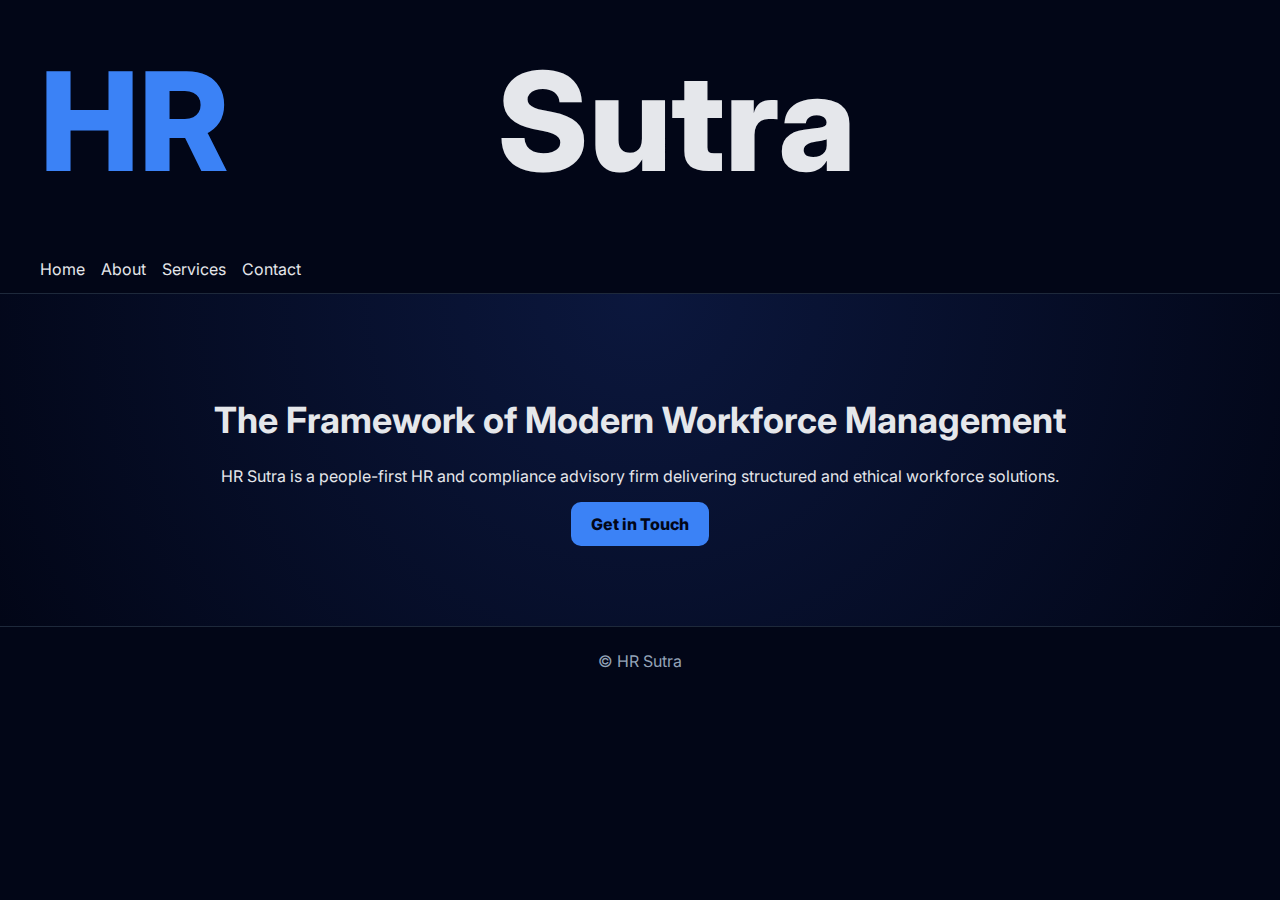
<file: index.html>
<!doctype html><html><head>
<meta name="viewport" content="width=device-width,initial-scale=1">
<link rel="stylesheet" href="assets/css/style.css">
<title>HR Sutra</title></head><body>
<header><nav>

<svg xmlns="http://www.w3.org/2000/svg" viewBox="0 0 420 80">
<text x="0" y="55" font-size="48" font-weight="800" fill="#3b82f6">HR</text>
<text x="160" y="55" font-size="48" font-weight="800" fill="#e5e7eb">Sutra</text>
</svg>

<a href="index.html">Home</a>
<a href="pages/about.html">About</a>
<a href="pages/services.html">Services</a>
<a href="pages/contact.html">Contact</a>
</nav></header>
<section class="hero">
<h1>The Framework of Modern Workforce Management</h1>
<p>HR Sutra is a people-first HR and compliance advisory firm delivering structured and ethical workforce solutions.</p>
<a class="btn" href="pages/contact.html">Get in Touch</a>
</section>
<footer>© HR Sutra</footer>
</body></html>
</file>
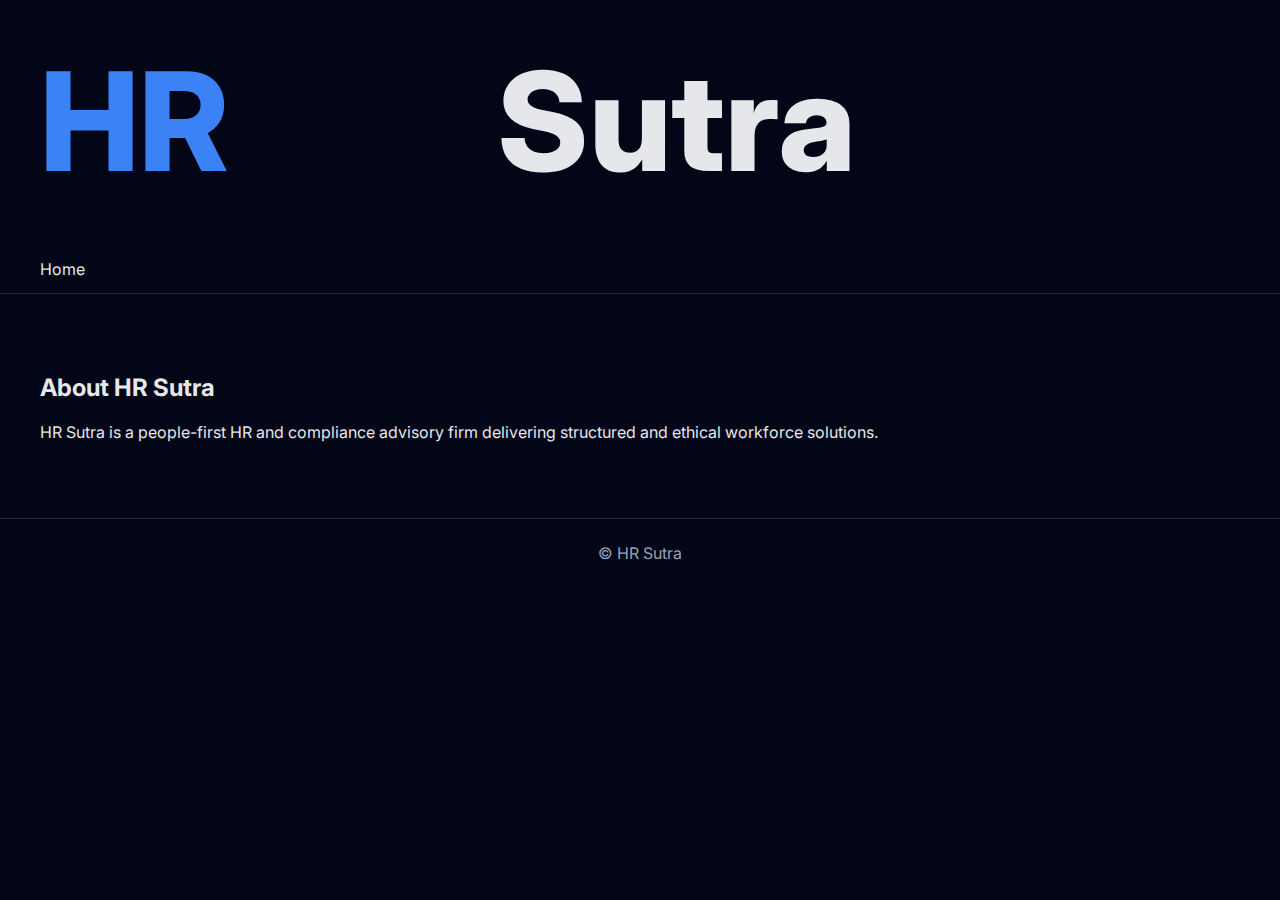
<file: pages/about.html>
<!doctype html><html><head>
<meta name="viewport" content="width=device-width,initial-scale=1">
<link rel="stylesheet" href="../assets/css/style.css">
<title>About</title></head><body>
<header><nav>
<svg xmlns="http://www.w3.org/2000/svg" viewBox="0 0 420 80">
<text x="0" y="55" font-size="48" font-weight="800" fill="#3b82f6">HR</text>
<text x="160" y="55" font-size="48" font-weight="800" fill="#e5e7eb">Sutra</text>
</svg>
<a href="../index.html">Home</a></nav></header>
<section class="section"><h2>About HR Sutra</h2><p>HR Sutra is a people-first HR and compliance advisory firm delivering structured and ethical workforce solutions.</p></section>
<footer>© HR Sutra</footer>
</body></html>
</file>
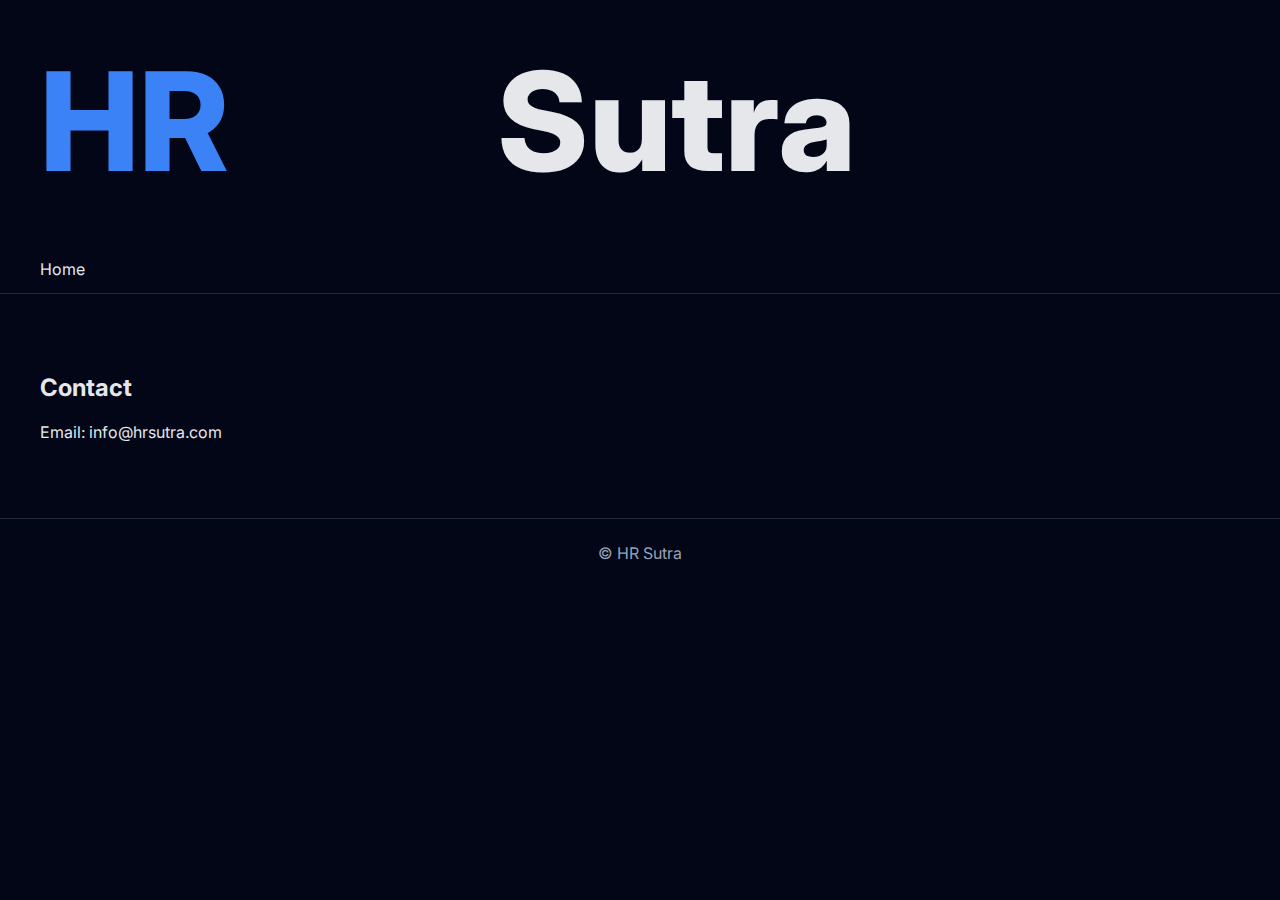
<file: pages/contact.html>
<!doctype html><html><head>
<meta name="viewport" content="width=device-width,initial-scale=1">
<link rel="stylesheet" href="../assets/css/style.css">
<title>Contact</title></head><body>
<header><nav>
<svg xmlns="http://www.w3.org/2000/svg" viewBox="0 0 420 80">
<text x="0" y="55" font-size="48" font-weight="800" fill="#3b82f6">HR</text>
<text x="160" y="55" font-size="48" font-weight="800" fill="#e5e7eb">Sutra</text>
</svg>
<a href="../index.html">Home</a></nav></header>
<section class="section"><h2>Contact</h2><p>Email: info@hrsutra.com</p></section>
<footer>© HR Sutra</footer>
</body></html>
</file>
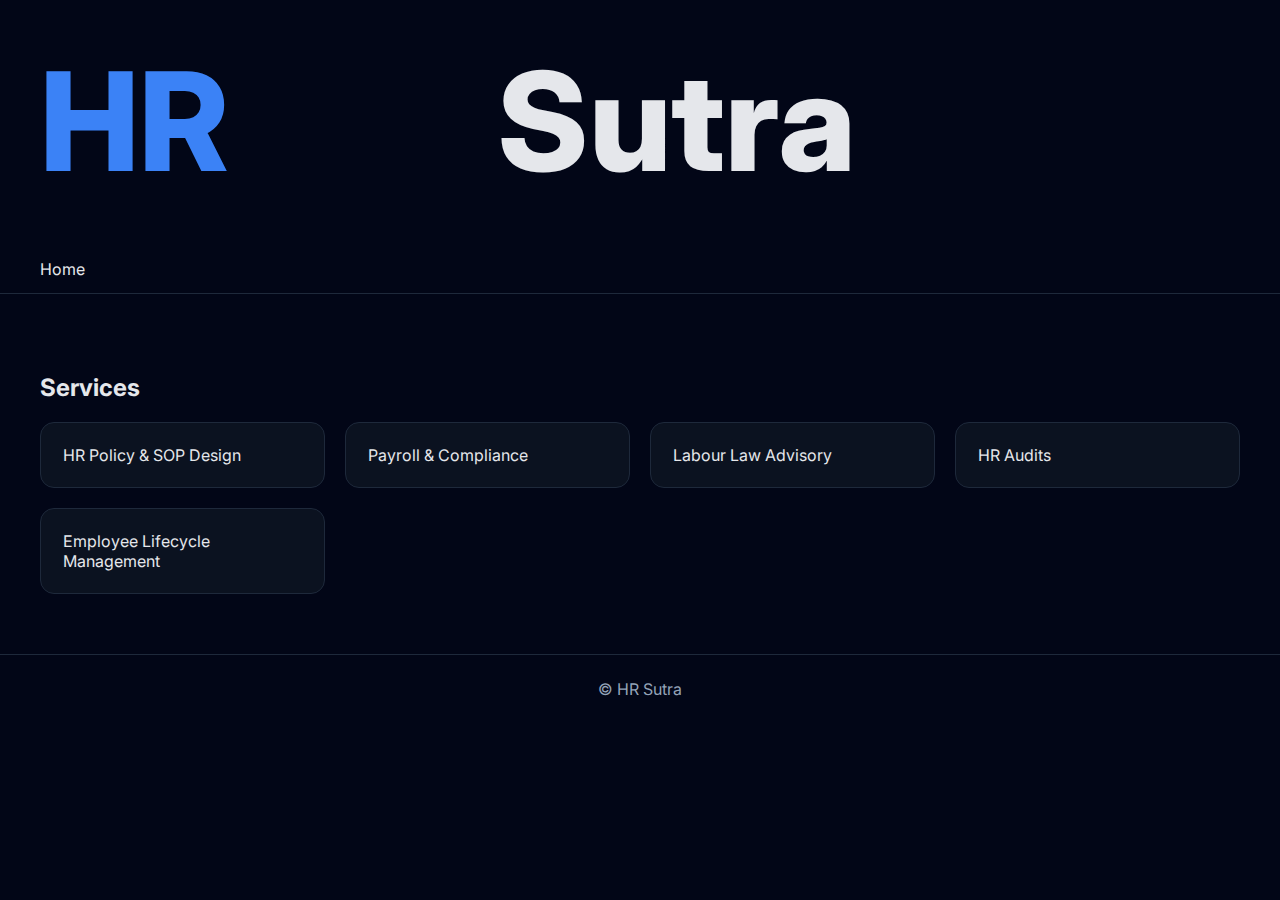
<file: pages/services.html>
<!doctype html><html><head>
<meta name="viewport" content="width=device-width,initial-scale=1">
<link rel="stylesheet" href="../assets/css/style.css">
<title>Services</title></head><body>
<header><nav>
<svg xmlns="http://www.w3.org/2000/svg" viewBox="0 0 420 80">
<text x="0" y="55" font-size="48" font-weight="800" fill="#3b82f6">HR</text>
<text x="160" y="55" font-size="48" font-weight="800" fill="#e5e7eb">Sutra</text>
</svg>
<a href="../index.html">Home</a></nav></header>
<section class="section"><h2>Services</h2><div class="grid"><div class='card'>HR Policy & SOP Design</div><div class='card'>Payroll & Compliance</div><div class='card'>Labour Law Advisory</div><div class='card'>HR Audits</div><div class='card'>Employee Lifecycle Management</div></div></section>
<footer>© HR Sutra</footer>
</body></html>
</file>
<file: assets/css/style.css>
@import url('https://fonts.googleapis.com/css2?family=Inter:wght@400;600;800&display=swap');
body{margin:0;font-family:Inter;background:#020617;color:#e5e7eb}
a{text-decoration:none;color:#e5e7eb}
header{border-bottom:1px solid #1e293b}
nav{max-width:1200px;margin:auto;display:flex;gap:16px;align-items:center;padding:14px;flex-wrap:wrap}
.hero{text-align:center;padding:80px 20px;background:radial-gradient(circle at top,#1e3a8a55,#020617)}
.hero h1{font-size:36px}
.section{max-width:1200px;margin:auto;padding:60px 20px}
.grid{display:grid;grid-template-columns:repeat(auto-fit,minmax(240px,1fr));gap:20px}
.card{background:#0b1220;border:1px solid #1e293b;border-radius:14px;padding:22px}
.btn{display:inline-block;background:#3b82f6;color:#020617;padding:12px 20px;border-radius:10px;font-weight:800}
footer{text-align:center;padding:24px;border-top:1px solid #1e293b;color:#94a3b8}
@media(max-width:640px){.hero h1{font-size:28px}}
</file>
